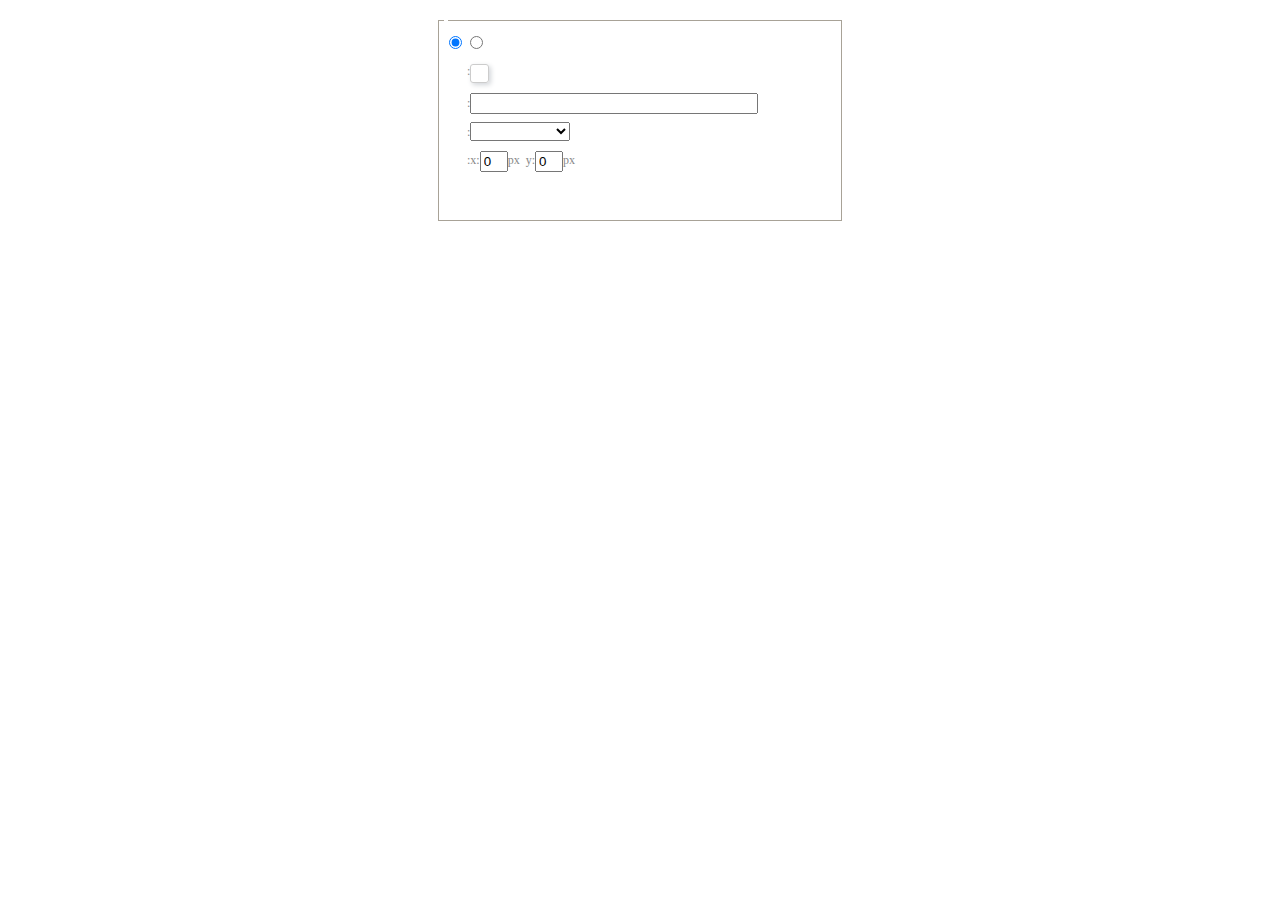
<file: appoint-room-server/src/main/resources/static/plugins/ueditor/dialogs/background/background.html>
<!DOCTYPE HTML>
<html>
<head>
    <meta http-equiv="Content-Type" content="text/html;charset=utf-8"/>
    <script type="text/javascript" src="../internal.js"></script>
    <link rel="stylesheet" type="text/css" href="background.css">
</head>
<body>
    <div id="bg_container" class="wrapper">
        <div id="tabHeads" class="tabhead">
            <span class="focus" data-content-id="normal"><var id="lang_background_normal"></var></span>
            <span class="" data-content-id="imgManager"><var id="lang_background_local"></var></span>
        </div>
        <div id="tabBodys" class="tabbody">
            <div id="normal" class="panel focus">
                <fieldset class="bgarea">
                    <legend><var id="lang_background_set"></var></legend>
                    <div class="content">
                        <div>
                            <label><input id="nocolorRadio" class="iptradio" type="radio" name="t" value="none" checked="checked"><var id="lang_background_none"></var></label>
                            <label><input id="coloredRadio" class="iptradio" type="radio" name="t" value="color"><var id="lang_background_colored"></var></label>
                        </div>
                        <div class="wrapcolor pl">
                            <div class="color">
                                <var id="lang_background_color"></var>:
                            </div>
                            <div id="colorPicker"></div>
                            <div class="clear"></div>
                        </div>
                        <div class="wrapcolor pl">
                            <label><var id="lang_background_netimg"></var>:</label><input class="txt" type="text" id="url">
                        </div>
                        <div id="alignment" class="alignment">
                            <var id="lang_background_align"></var>:<select id="repeatType">
                                <option value="center"></option>
                                <option value="repeat-x"></option>
                                <option value="repeat-y"></option>
                                <option value="repeat"></option>
                                <option value="self"></option>
                            </select>
                        </div>
                        <div id="custom" >
                            <var id="lang_background_position"></var>:x:<input type="text" size="1" id="x" maxlength="4" value="0">px&nbsp;&nbsp;y:<input type="text" size="1" id="y" maxlength="4" value="0">px
                        </div>
                    </div>
                </fieldset>

            </div>
            <div id="imgManager" class="panel">
                <div id="imageList" style=""></div>
            </div>
        </div>
    </div>
    <script type="text/javascript" src="background.js"></script>
</body>
</html>
</file>
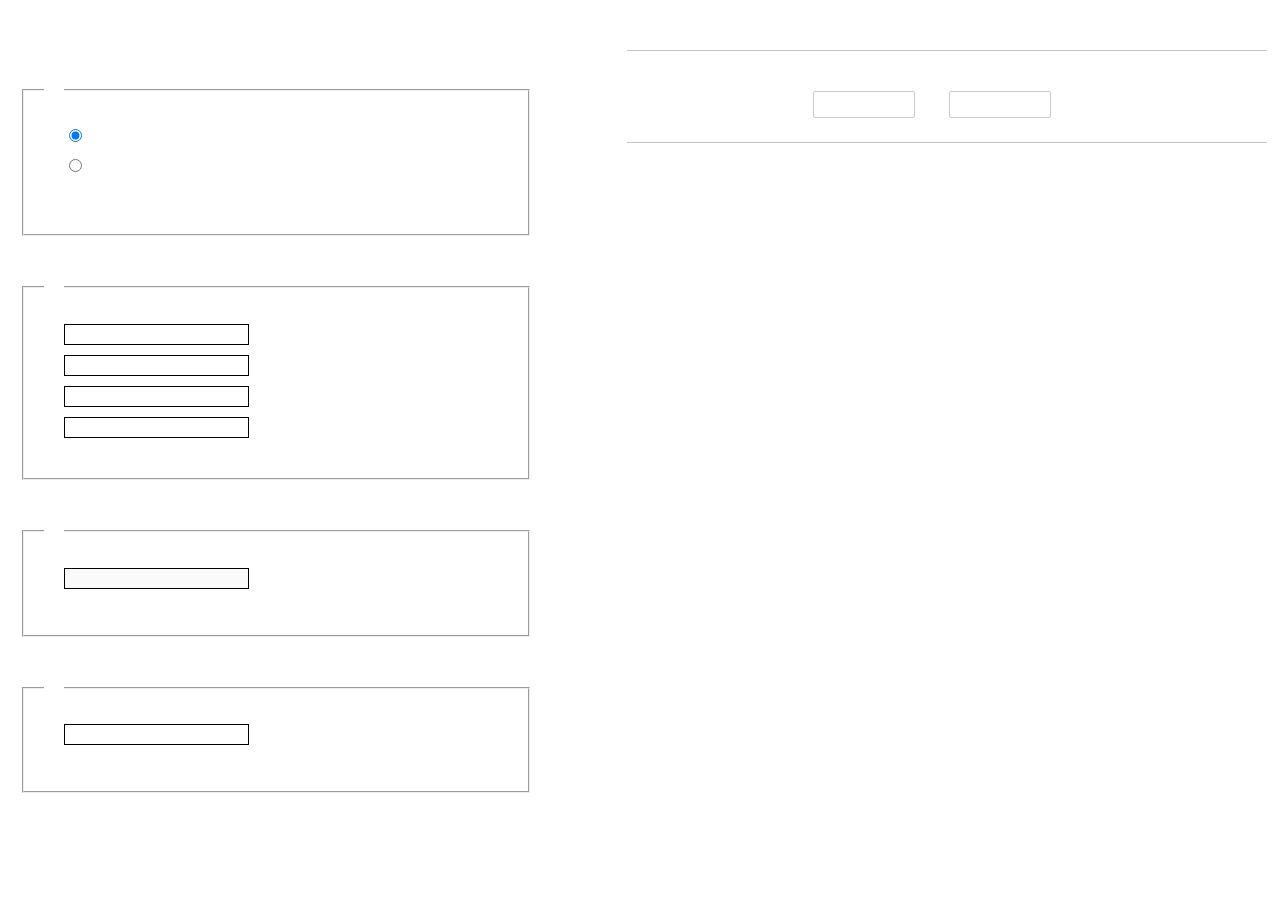
<file: appoint-room-server/src/main/resources/static/plugins/ueditor/dialogs/charts/charts.html>
<!DOCTYPE html>
<html>
    <head>
        <title>chart</title>
        <meta chartset="utf-8">
        <link rel="stylesheet" type="text/css" href="charts.css">
        <script type="text/javascript" src="../internal.js"></script>
    </head>
    <body>
        <div class="main">
            <div class="table-view">
                <h3><var id="lang_data_source"></var></h3>
                <div id="tableContainer" class="table-container"></div>
                <h3><var id="lang_chart_format"></var></h3>
                <form name="data-form">
                    <div class="charts-format">
                        <fieldset>
                            <legend><var id="lang_data_align"></var></legend>
                            <div class="format-item-container">
                                <label>
                                    <input type="radio" class="format-ctrl not-pie-item" name="charts-format" value="1" checked="checked">
                                    <var id="lang_chart_align_same"></var>
                                </label>
                                <label>
                                    <input type="radio" class="format-ctrl not-pie-item" name="charts-format" value="-1">
                                    <var id="lang_chart_align_reverse"></var>
                                </label>
                                <br>
                            </div>
                        </fieldset>
                        <fieldset>
                            <legend><var id="lang_chart_title"></var></legend>
                            <div class="format-item-container">
                                <label>
                                    <var id="lang_chart_main_title"></var><input type="text" name="title" class="data-item">
                                </label>
                                <label>
                                    <var id="lang_chart_sub_title"></var><input type="text" name="sub-title" class="data-item not-pie-item">
                                </label>
                                <label>
                                    <var id="lang_chart_x_title"></var><input type="text" name="x-title" class="data-item not-pie-item">
                                </label>
                                <label>
                                    <var id="lang_chart_y_title"></var><input type="text" name="y-title" class="data-item not-pie-item">
                                </label>
                            </div>
                        </fieldset>
                        <fieldset>
                            <legend><var id="lang_chart_tip"></var></legend>
                            <div class="format-item-container">
                                <label>
                                    <var id="lang_cahrt_tip_prefix"></var>
                                    <input type="text" id="tipInput" name="tip" class="data-item" disabled="disabled">
                                </label>
                                <p><var id="lang_cahrt_tip_description"></var></p>
                            </div>
                        </fieldset>
                        <fieldset>
                            <legend><var id="lang_chart_data_unit"></var></legend>
                            <div class="format-item-container">
                                <label><var id="lang_chart_data_unit_title"></var><input type="text" name="unit" class="data-item"></label>
                                <p><var id="lang_chart_data_unit_description"></var></p>
                            </div>
                        </fieldset>
                    </div>
                </form>
            </div>
            <div class="charts-view">
                <div id="chartsContainer" class="charts-container"></div>
                <div id="chartsType" class="charts-type">
                    <h3><var id="lang_chart_type"></var></h3>
                    <div class="scroll-view">
                        <div class="scroll-container">
                            <div id="scrollBed" class="scroll-bed"></div>
                        </div>
                        <div id="buttonContainer" class="button-container">
                            <a href="#" data-title="prev"><var id="lang_prev_btn"></var></a>
                            <a href="#" data-title="next"><var id="lang_next_btn"></var></a>
                        </div>
                    </div>
                </div>
            </div>
        </div>
        <script src="../../third-party/jquery-1.10.2.min.js"></script>
        <script src="../../third-party/highcharts/highcharts.js"></script>
        <script src="chart.config.js"></script>
        <script src="charts.js"></script>
    </body>
</html>
</file>
<file: appoint-room-server/src/main/resources/static/plugins/ueditor/dialogs/background/background.css>
.wrapper{ width: 424px;margin: 10px auto; zoom:1;position: relative}
.tabbody{height:225px;}
.tabbody .panel { position: absolute;width:100%; height:100%;background: #fff; display: none;}
.tabbody .focus { display: block;}

body{font-size: 12px;color: #888;overflow: hidden;}
input,label{vertical-align:middle}
.clear{clear: both;}
.pl{padding-left: 18px;padding-left: 23px\9;}

#imageList {width: 420px;height: 215px;margin-top: 10px;overflow: hidden;overflow-y: auto;}
#imageList div {float: left;width: 100px;height: 95px;margin: 5px 10px;}
#imageList img {cursor: pointer;border: 2px solid white;}

.bgarea{margin: 10px;padding: 5px;height: 84%;border: 1px solid #A8A297;}
.content div{margin: 10px 0 10px 5px;}
.content .iptradio{margin: 0px 5px 5px 0px;}
.txt{width:280px;}

.wrapcolor{height: 19px;}
div.color{float: left;margin: 0;}
#colorPicker{width: 17px;height: 17px;border: 1px solid #CCC;display: inline-block;border-radius: 3px;box-shadow: 2px 2px 5px #D3D6DA;margin: 0;float: left;}
div.alignment,#custom{margin-left: 23px;margin-left: 28px\9;}
#custom input{height: 15px;min-height: 15px;width:20px;}
#repeatType{width:100px;}


/* 图片管理样式 */
#imgManager {
    width: 100%;
    height: 225px;
}
#imgManager #imageList{
    width: 100%;
    overflow-x: hidden;
    overflow-y: auto;
}
#imgManager ul {
    display: block;
    list-style: none;
    margin: 0;
    padding: 0;
}
#imgManager li {
    float: left;
    display: block;
    list-style: none;
    padding: 0;
    width: 113px;
    height: 113px;
    margin: 9px 0 0 19px;
    background-color: #eee;
    overflow: hidden;
    cursor: pointer;
    position: relative;
}
#imgManager li.clearFloat {
    float: none;
    clear: both;
    display: block;
    width:0;
    height:0;
    margin: 0;
    padding: 0;
}
#imgManager li img {
    cursor: pointer;
}
#imgManager li .icon {
    cursor: pointer;
    width: 113px;
    height: 113px;
    position: absolute;
    top: 0;
    left: 0;
    z-index: 2;
    border: 0;
    background-repeat: no-repeat;
}
#imgManager li .icon:hover {
    width: 107px;
    height: 107px;
    border: 3px solid #1094fa;
}
#imgManager li.selected .icon {
    background-image: url(images/success.png);
    background-position: 75px 75px;
}
#imgManager li.selected .icon:hover {
    width: 107px;
    height: 107px;
    border: 3px solid #1094fa;
    background-position: 72px 72px;
}
</file>
<file: appoint-room-server/src/main/resources/static/plugins/ueditor/dialogs/charts/charts.css>
html, body {
    width: 100%;
    height: 100%;
    margin: 0;
    padding: 0;
    overflow-x: hidden;
}

.main {
    width: 100%;
    overflow: hidden;
}

.table-view {
    height: 100%;
    float: left;
    margin: 20px;
    width: 40%;
}

.table-view .table-container {
    width: 100%;
    margin-bottom: 50px;
    overflow: scroll;
}

.table-view th {
    padding: 5px 10px;
    background-color: #F7F7F7;
}

.table-view td {
    width: 50px;
    text-align: center;
    padding:0;
}

.table-container input {
    width: 40px;
    padding: 5px;
    border: none;
    outline: none;
}

.table-view caption {
    font-size: 18px;
    text-align: left;
}

.charts-view {
    /*margin-left: 49%!important;*/
    width: 50%;
    margin-left: 49%;
    height: 400px;
}

.charts-container {
    border-left: 1px solid #c3c3c3;
}

.charts-format fieldset {
    padding-left: 20px;
    margin-bottom: 50px;
}

.charts-format legend {
    padding-left: 10px;
    padding-right: 10px;
}

.format-item-container {
    padding: 20px;
}

.format-item-container label {
    display: block;
    margin: 10px 0;
}

.charts-format .data-item {
    border: 1px solid black;
    outline: none;
    padding: 2px 3px;
}

/* 图表类型 */

.charts-type {
    margin-top: 50px;
    height: 300px;
}

.scroll-view {
    border: 1px solid #c3c3c3;
    border-left: none;
    border-right: none;
    overflow: hidden;
}

.scroll-container {
    margin: 20px;
    width: 100%;
    overflow: hidden;
}

.scroll-bed {
    width: 10000px;
    _margin-top: 20px;
    -webkit-transition: margin-left .5s ease;
    -moz-transition: margin-left .5s ease;
    transition: margin-left .5s ease;
}

.view-box {
    display: inline-block;
    *display: inline;
    *zoom: 1;
    margin-right: 20px;
    border: 2px solid white;
    line-height: 0;
    overflow: hidden;
    cursor: pointer;
}

.view-box img {
    border: 1px solid #cecece;
}

.view-box.selected {
    border-color: #7274A7;
}

.button-container {
    margin-bottom: 20px;
    text-align: center;
}

.button-container a {
    display: inline-block;
    width: 100px;
    height: 25px;
    line-height: 25px;
    border: 1px solid #c2ccd1;
    margin-right: 30px;
    text-decoration: none;
    color: black;
    -webkit-border-radius: 2px;
    -moz-border-radius: 2px;
    border-radius: 2px;
}

.button-container a:HOVER {
    background: #fcfcfc;
}

.button-container a:ACTIVE {
    border-top-color: #c2ccd1;
    box-shadow:inset 0 5px 4px -4px rgba(49, 49, 64, 0.1);
}

.edui-charts-not-data {
    height: 100px;
    line-height: 100px;
    text-align: center;
}
</file>
